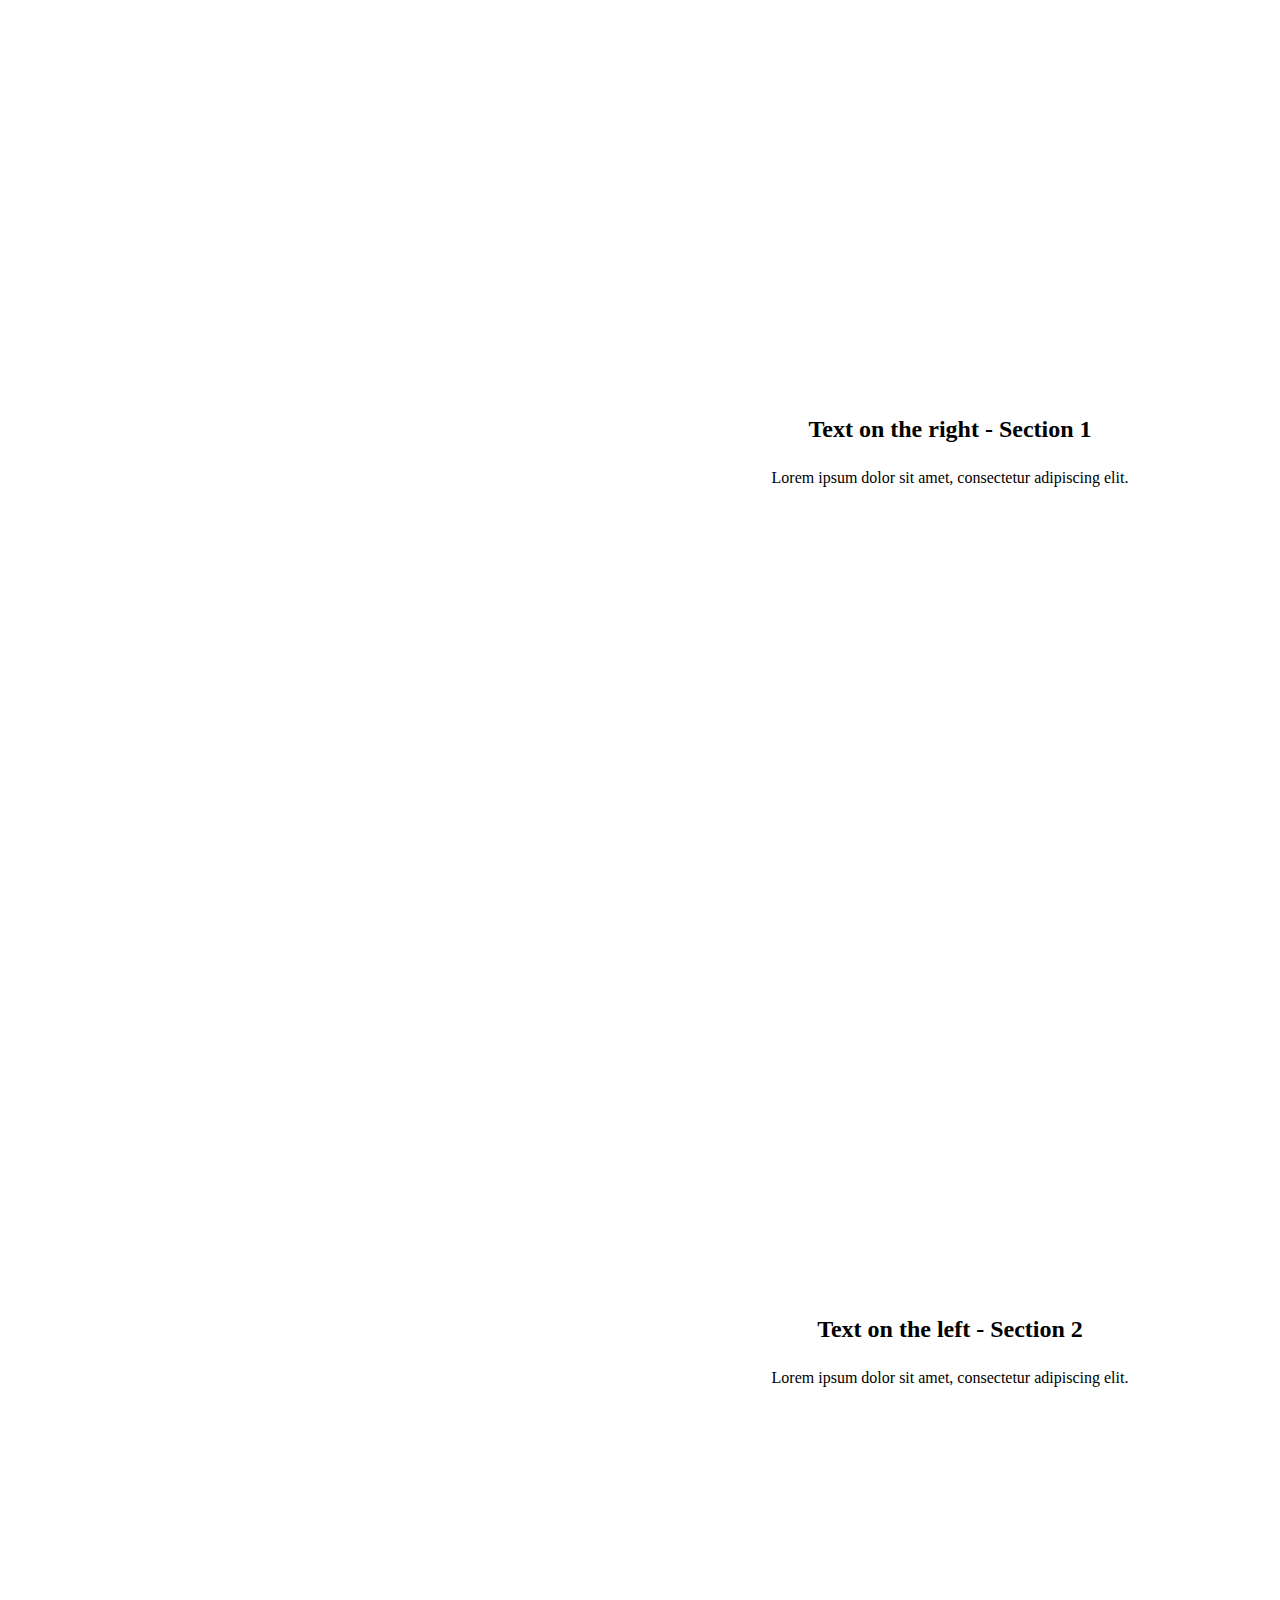
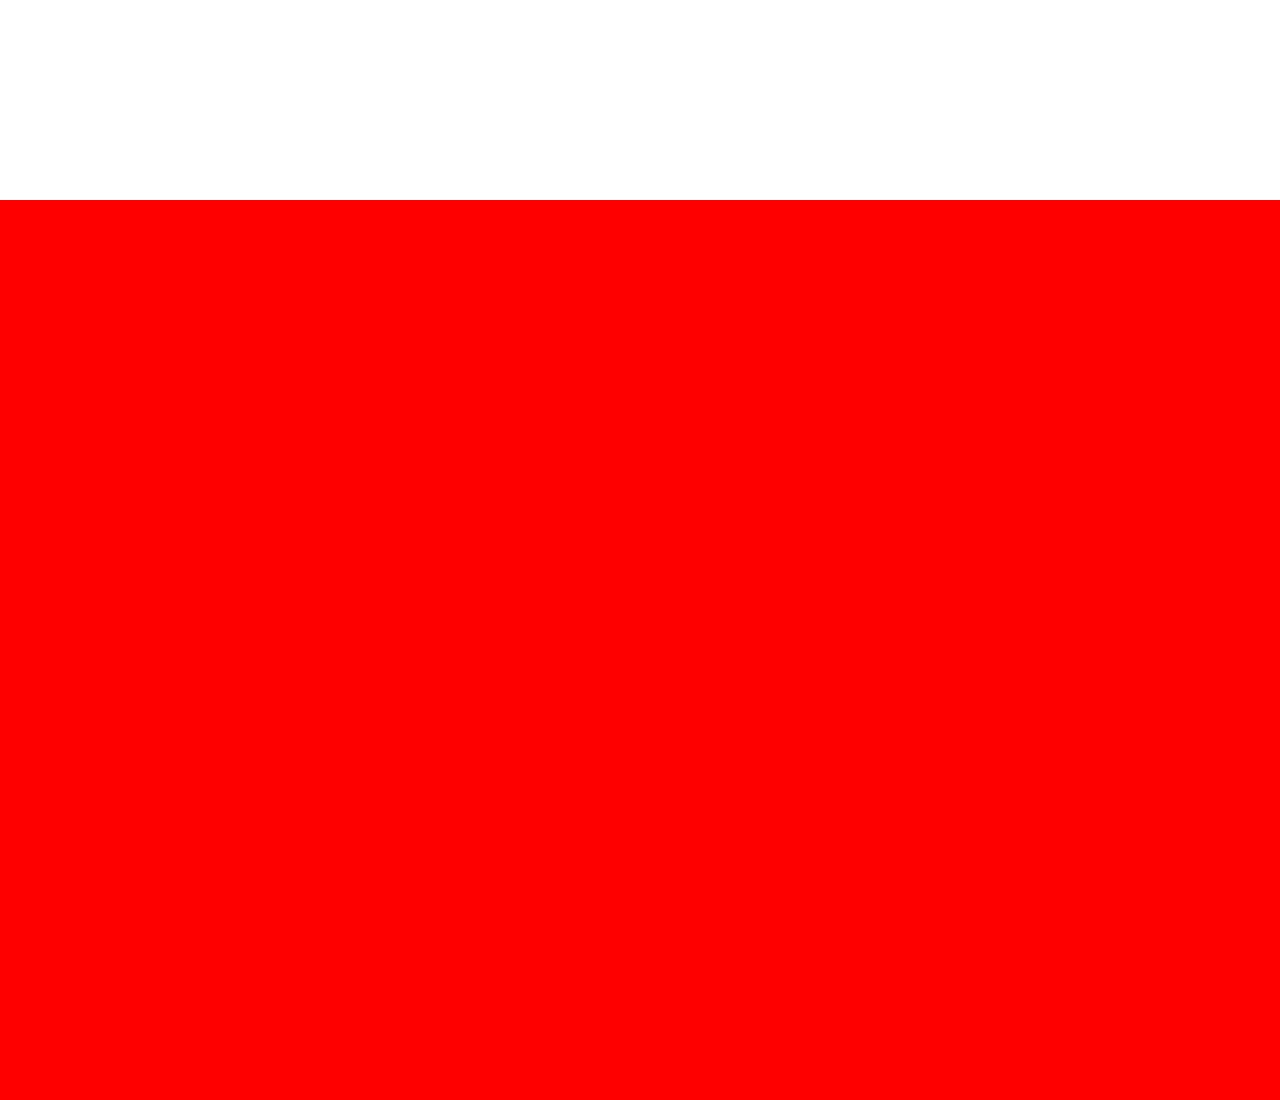
<file: test/index.html>
<!DOCTYPE html>
<html lang="en">
<head>
    <meta charset="UTF-8">
    <meta name="viewport" content="width=device-width, initial-scale=1.0">
    <link rel="stylesheet" href="style.css">
    <title>Parallax Split Sections</title>
</head>
<body>
    <div class="section">
        <div class="split-image" id="parallax-image-1"></div>
        <div class="split-text" id="parallax-text-1">
            <h2>Text on the right - Section 1</h2>
            <p>Lorem ipsum dolor sit amet, consectetur adipiscing elit.</p>
        </div>
    </div>

    <div class="section">
        <div class="split-image" id="parallax-image-2"></div>
        <div class="split-text" id="parallax-text-2">
            <h2>Text on the left - Section 2</h2>
            <p>Lorem ipsum dolor sit amet, consectetur adipiscing elit.</p>
        </div>
    </div>

    <section id="red-section"></section>
    <script src="script.js"></script>
</body>
</html>
</file>
<file: test/style.css>
body, html {
    margin: 0;
    padding: 0;
    height: 100%;
    /* overflow: hidden; */
}

.section {
    display: flex;
    height: 100vh;
    overflow: hidden;
}

.split-image {
    flex: 1;
    background-image: url('https://org.olk1.com/picz/1692367081.jpg'); /* Replace with your image URL */
    background-size: cover;
    background-position: center;
    transform: translateZ(0);
    will-change: transform;
}

.split-text {
    flex: 1;
    background-color: #fff; /* Background color for the text side */
    display: flex;
    flex-direction: column;
    justify-content: center;
    align-items: center;
    padding: 20px;
}

.split-text h2 {
    font-size: 24px;
    margin-bottom: 10px;
}

section{
  height: 100vh;
  background: red;
}
</file>
